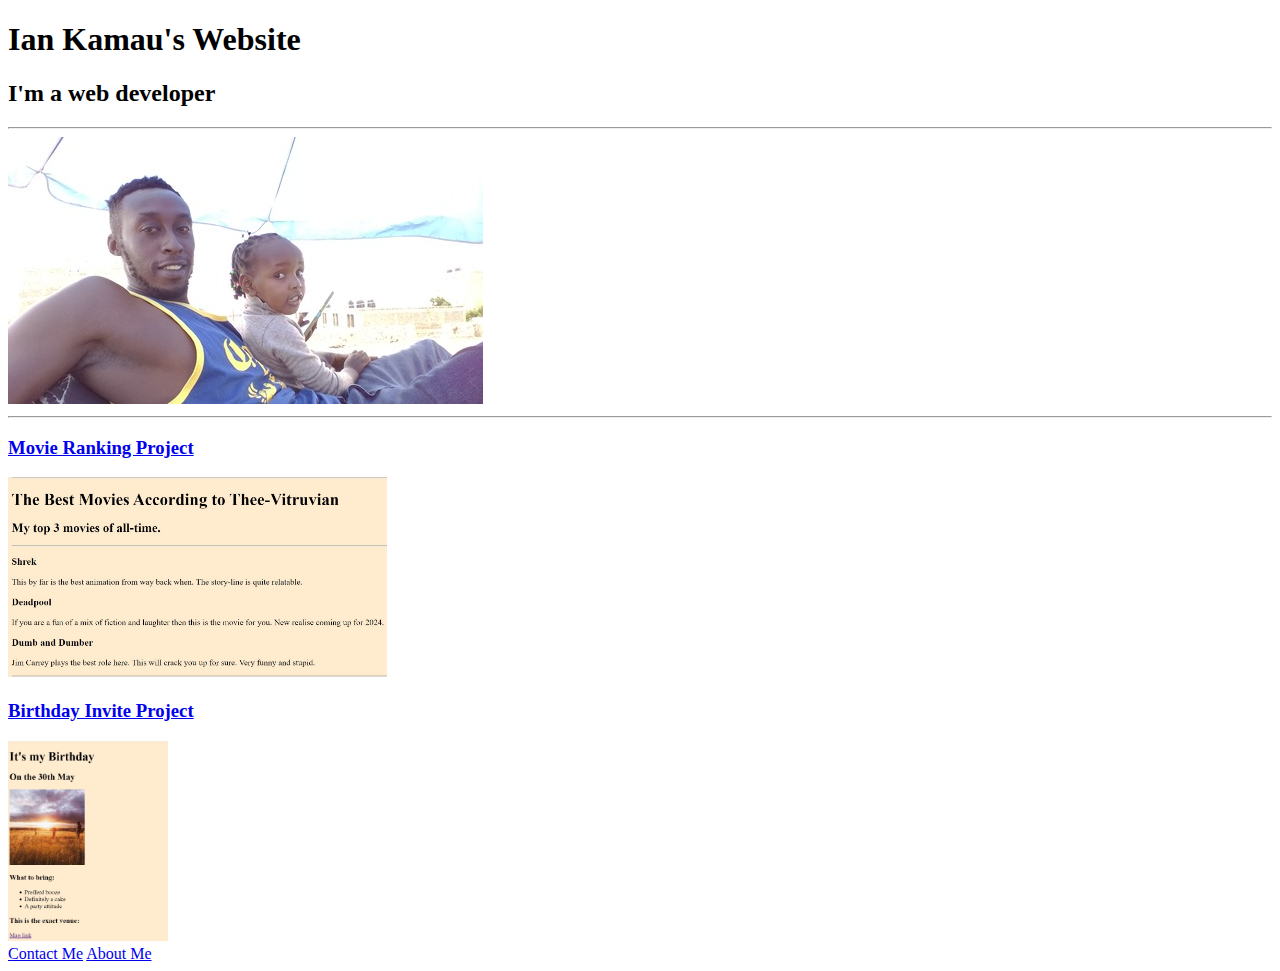
<file: 4.1 Webpages/indexs.html>
<!DOCTYPE html>
<html lang="en">
<head>
    <meta charset="UTF-8">
    <meta name="viewport" content="width=device-width, initial-scale=1.0">
    <title>Document</title>
</head>
<body>
    <h1>Ian Kamau's Website</h1>
    <!-- Add an image of yourself that links to the about page -->
    <h2>I'm a web developer</h2>
    <hr>
    <a href="public/about.html"><img src="assets/images/ian.jpg" alt="my pic"></a>
    <hr />
    <a href="moviesite.html"><h3>Movie Ranking Project</h3></a>
    <img src="assets/images/moviesite.jpg" alt="movie" height="200">
    <!-- Add a link to your contact me page here -->
    <a href="birthday.html"><h3>Birthday Invite Project</h3></a>
    <img src="assets/images/birthdaysite.jpg" alt="birthday" height="200">
    <br>
    <a href="public/contact.html">Contact Me</a>
    <a href="public/about.html">About Me</a>
    
</body>
</html>
</file>
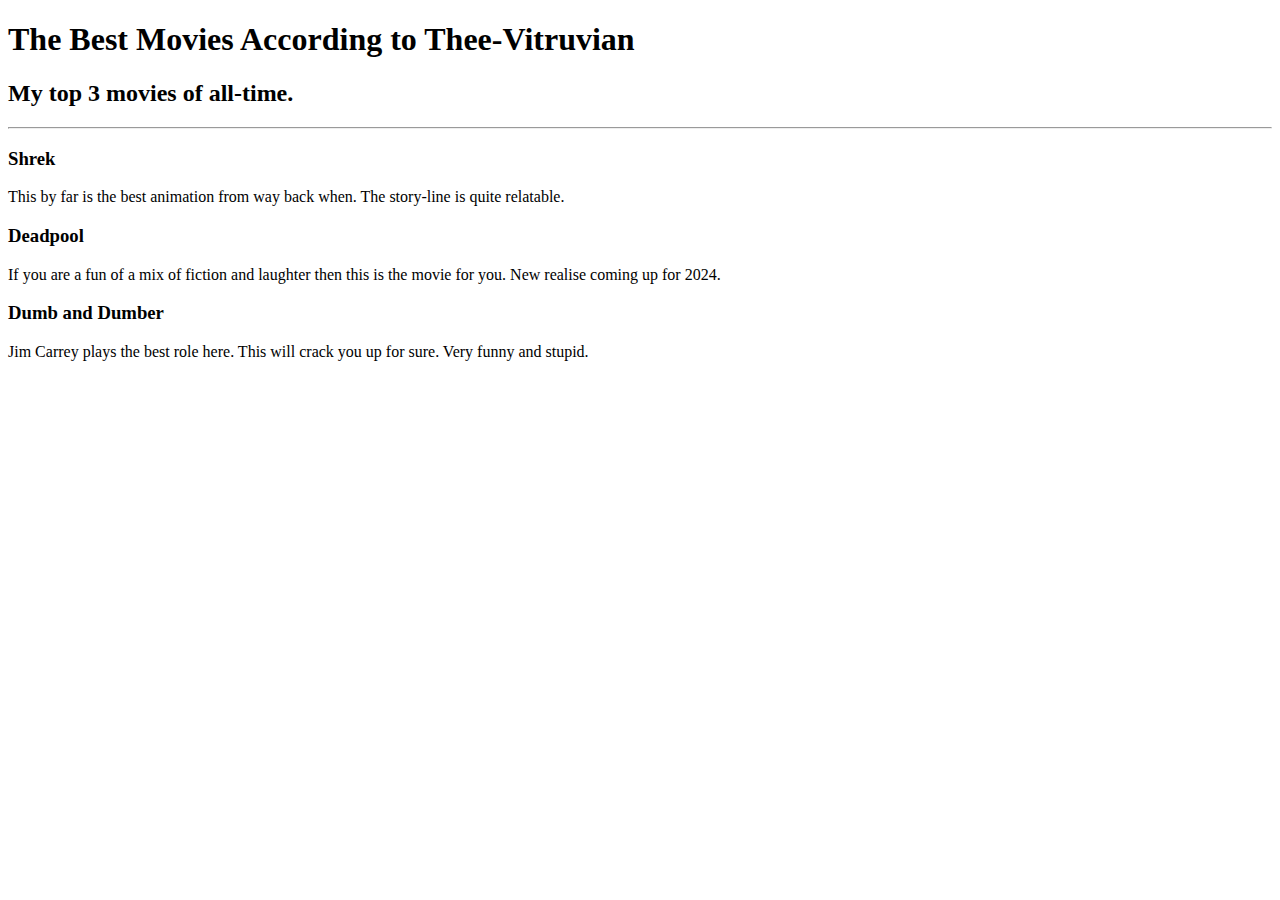
<file: 4.1 Webpages/moviesite.html>
<!DOCTYPE html>
<html lang="en">
<head>
    <meta charset="UTF-8">
    <meta name="viewport" content="width=device-width, initial-scale=1.0">
    <title>Document</title>
</head>
<body>
    <h1>The Best Movies According to Thee-Vitruvian</h1>
    <h2>My top 3 movies of all-time.</h2>
    <hr>
    <h3>Shrek</h3>
    <p>This by far is the best animation from way back when. The story-line is quite relatable.</p>
    <h3>Deadpool</h3>
    <p>If you are a fun of a mix of fiction and laughter then this is the movie for you. New realise coming up for 2024.</p>
    <h3>Dumb and Dumber</h3>
    <p>Jim Carrey plays the best role here. This will crack you up for sure. Very funny and stupid.</p>
    
</body>
</html>
</file>
